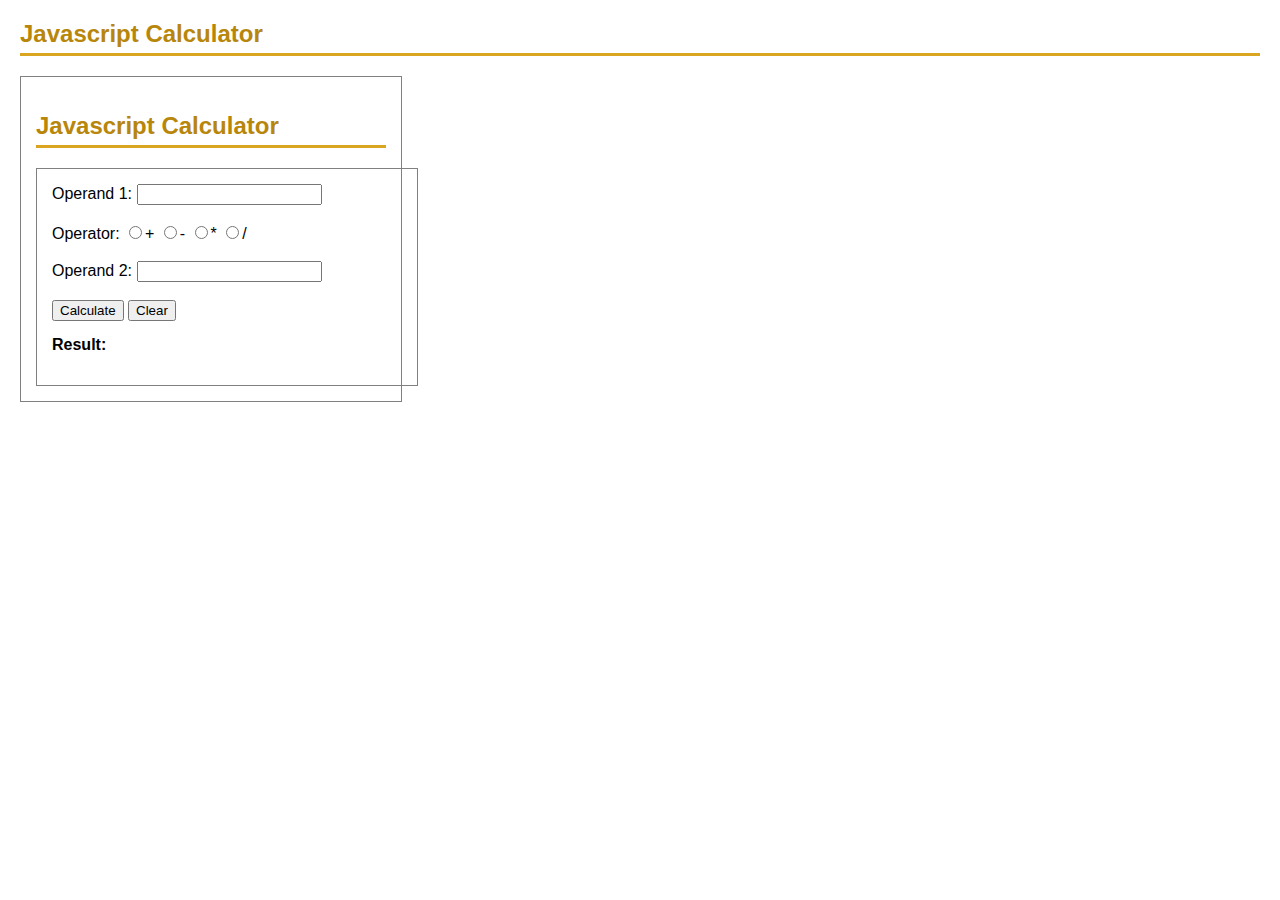
<file: calculator/index.html>
<!DOCTYPE html>
<head>
    <meta charset="UTF-8">
    <title>Javascript Calculator</title>
    <style>
        body {
            font-family: Arial, sans-serif;
            margin: 20px;
        }

        h2 {
            color: darkgoldenrod;
            border-bottom: 3px solid goldenrod;
            padding-bottom: 5px;
        }

        .box {
            border: 1px solid gray;
            padding: 15px;
            width: 350px;
        }

        label {
            display: inline-block;
            width: 80px;
        }
        
        .error {
            color:red;
            font-size: 14px;
        }

        .bottons {
            margin-top: 10px;
        }

        buttton {
            padding: 5px 10px;
            margin-right: 5px;
        }

        #result {
            margin-top: 15px;
            font-weight: bold;
        }
    </style>
</head>
<body>
    <h2>Javascript Calculator</h2>

    <div class="box"
</body>

<h2>Javascript Calculator</h2>

  <div class="box">
    Operand 1: <input id="num1"><span id="error1" class="error"></span><br><br>

    Operator:
    <input type="radio" name="op" value="+">+
    <input type="radio" name="op" value="-">-
    <input type="radio" name="op" value="*">*
    <input type="radio" name="op" value="/">/
    <span id="errorOp" class="error"></span><br><br>

    Operand 2: <input id="num2"><span id="error2" class="error"></span><br><br>

    <button onclick="calculate()">Calculate</button>
    <button onclick="clearAll()">Clear</button>

    <p id="result">Result:</p>
  </div>

  <script>
    function clearErrors() {
      document.getElementById("error1").textContent = "";
      document.getElementById("error2").textContent = "";
      document.getElementById("errorOp").textContent = "";
      document.getElementById("result").textContent = "Result:";
    }

    function calculate() {
      clearErrors();

      let n1 = document.getElementById("num1").value;
      let n2 = document.getElementById("num2").value;
      let op = document.querySelector("input[name='op']:checked");

      if (!n1) return document.getElementById("error1").textContent = "Operand 1 is required";
      if (!n2) return document.getElementById("error2").textContent = "Operand 2 is required";
      if (!op) return document.getElementById("errorOp").textContent = "Operator is required";
      if (isNaN(n1) || isNaN(n2)) return alert("Please enter numbers only");

      n1 = parseFloat(n1);
      n2 = parseFloat(n2);
      let answer;

      switch (op.value) {
        case "+": answer = n1 + n2; break;
        case "-": answer = n1 - n2; break;
        case "*": answer = n1 * n2; break;
        case "/":
          if (n2 === 0) return document.getElementById("error2").textContent = "Cannot divide by zero";
          answer = n1 / n2; break;
      }

      document.getElementById("result").textContent = "Result: " + answer;
    }

    function clearAll() {
      document.getElementById("num1").value = "";
      document.getElementById("num2").value = "";
      document.querySelectorAll("input[name='op']").forEach(r => r.checked = false);
      clearErrors();
    }
  </script>
</body>
</html>
</file>
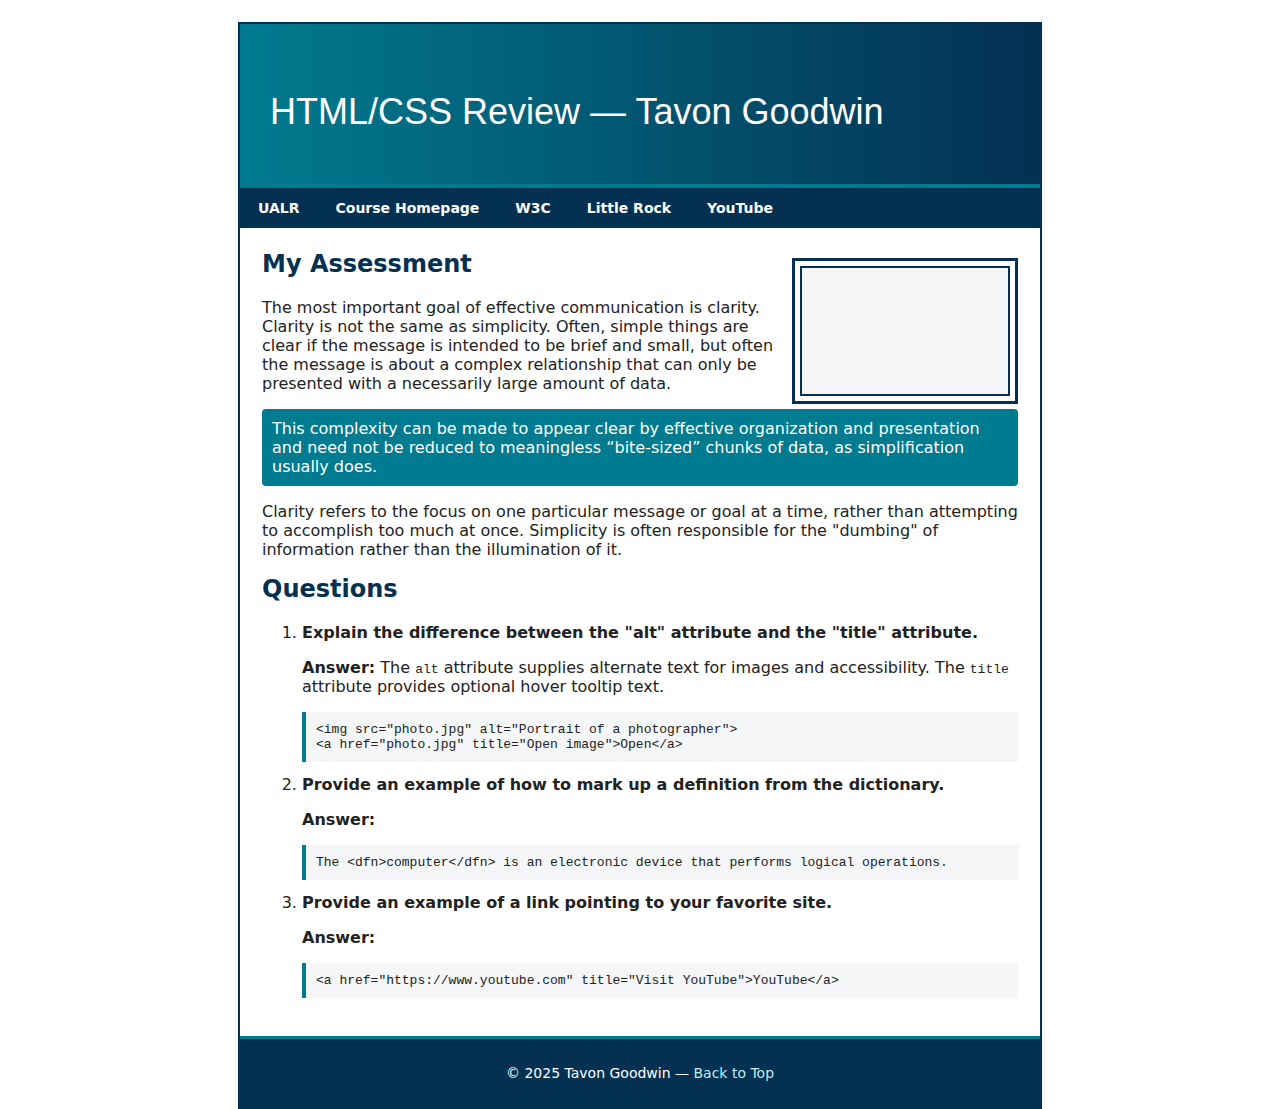
<file: html-css-review/index.html>
<!DOCTYPE html>
<html lang="en">
<head>
  <meta charset="utf-8">
  <meta name="author" content="Tavon Goodwin">
  <meta name="keywords" content="HTML, CSS, Web Development, UALR, Review">
  <meta name="description" content="HTML/CSS Review Assignment by Tavon Goodwin">
  <title>HTML/CSS Review — Tavon Goodwin</title>

  <meta name="viewport" content="width=device-width,initial-scale=1">

  <style>
    /* Standalone CSS so the file works immediately in the preview */
    :root{
      --navy:#043052;
      --teal:#007b8f;
      --teal-bright:#00b7c0;
      --light-grey:#e7e9ea;
      --white:#ffffff;
    }
    html,body{height:100%;margin:0;padding:0;font-family:Segoe UI,system-ui,Arial,Helvetica,sans-serif;color:#222;background:var(--white);}
    /* page background (SVG used inline below for compatibility, but keep repeat-x behavior) */
    body { background-image: linear-gradient(transparent, transparent); } /* fallback */
    #wrapper{
      width:800px;
      margin:22px auto;
      background:#fff;
      border:2px solid var(--navy);
      box-shadow:0 2px 6px rgba(0,0,0,0.08);
    }

    /* Header: using inline SVG so no external file needed */
    header .header-svg{ display:block; width:100%; height:160px; }

    nav{ background:var(--navy); border-top:4px solid var(--teal); }
    .nav-list{ list-style:none; margin:0; padding:0; overflow:hidden; }
    .nav-list li{ float:left; }
    .nav-list li a{
      display:block; padding:12px 18px; color:#fff; text-decoration:none; font-weight:600; font-size:14px;
    }
    .nav-list li a:hover, .nav-list li a:focus{
      background:var(--light-grey); color:var(--navy);
      outline: none;
    }
    nav::after{ content:""; display:block; clear:both; }

    main{ padding:22px; }
    .content-img{
      float:right; width:220px; max-width:30%; border:3px solid var(--navy); margin:8px 0 8px 12px; background:#fff;
    }

    .alert{ background:var(--teal); color:#fff; padding:10px; margin:10px 0; border-radius:4px; }

    h2{ color:var(--navy); margin-top:0; }
    h3{ color:#01697a; }
    h4{ color:#0099a4; }

    pre{ background:#f4f6f7; border-left:4px solid var(--teal); padding:10px; overflow-x:auto; font-family:Consolas, Monaco, monospace; font-size:13px; }

    footer{ clear:both; text-align:center; background:var(--navy); color:#fff; padding:12px; font-size:14px; border-top:3px solid var(--teal); }
    footer a{ color:#bfeef3; text-decoration:none; }
    footer a:hover{text-decoration:underline;}

    /* small responsive tweak */
    @media (max-width:840px){
      #wrapper{ width:100%; margin:0; border-left:none; border-right:none; box-shadow:none;}
      .content-img{ float:none; display:block; margin:12px auto;}
    }
  </style>
</head>
<body>
  <a id="top"></a>

  <div id="wrapper">

    <!-- HEADER with an inline SVG placeholder (replace later with your image file if you want) -->
    <header>
      <svg class="header-svg" viewBox="0 0 800 160" preserveAspectRatio="none" xmlns="http://www.w3.org/2000/svg" role="img" aria-label="Decorative header image">
        <defs>
          <linearGradient id="g1" x1="0" x2="1">
            <stop offset="0" stop-color="#007b8f"/>
            <stop offset="1" stop-color="#043052"/>
          </linearGradient>
        </defs>
        <rect width="800" height="160" fill="url(#g1)"></rect>
        <text x="30" y="100" fill="#fff" font-family="Segoe UI, Arial" font-size="36">HTML/CSS Review — Tavon Goodwin</text>
      </svg>

      <!-- NAVIGATION -->
      <nav aria-label="Main navigation">
        <ul class="nav-list">
          <li><a href="https://ualr.edu/" title="University of Arkansas at Little Rock">UALR</a></li>
          <li><a href="https://blackboard.ualr.edu/" title="Course Homepage">Course Homepage</a></li>
          <li><a href="https://validator.w3.org/" title="W3C Validator">W3C</a></li>
          <li><a href="https://www.littlerock.gov/" title="City of Little Rock">Little Rock</a></li>
          <li><a href="https://www.youtube.com" title="My favorite site">YouTube</a></li>
        </ul>
      </nav>
    </header>

    <!-- MAIN content -->
    <main>
     <section class="content">
        <!-- content image placeholder (SVG) -->
        <svg class="content-img"  viewBox="0 0 220 140" xmlns="http://www.w3.org/2000/svg" role="img" aria-label="Content image placeholder">
          <rect width="220" height="140" fill="#fff"/>
          <rect x="6" y="6" width="208" height="128" fill="#f4f6f7" stroke="#043052" stroke-width="2"></rect>
          <text x="110" y="74" fill="#043052" font-size="14" font-family="Segoe UI" text-anchor="middle"></text>
        </svg>

        <h2>My Assessment</h2>

        <p>
          The most important goal of effective communication is clarity. Clarity is not the same as simplicity.
          Often, simple things are clear if the message is intended to be brief and small, but often the message
          is about a complex relationship that can only be presented with a necessarily large amount of data.
        </p>

        <p class="alert">
          This complexity can be made to appear clear by effective organization and presentation and need not be
          reduced to meaningless “bite-sized” chunks of data, as simplification usually does.
        </p>

        <p>
          Clarity refers to the focus on one particular message or goal at a time, rather than attempting to
          accomplish too much at once. Simplicity is often responsible for the "dumbing" of information rather
          than the illumination of it.
        </p>

        <h2>Questions</h2>

        <ol class="questions">
          <li>
            <strong>Explain the difference between the "alt" attribute and the "title" attribute.</strong>
            <p><strong>Answer:</strong> The <code>alt</code> attribute supplies alternate text for images and accessibility. The <code>title</code> attribute provides optional hover tooltip text.</p>
            <pre><code>&lt;img src="photo.jpg" alt="Portrait of a photographer"&gt;
&lt;a href="photo.jpg" title="Open image"&gt;Open&lt;/a&gt;</code></pre>
          </li>

          <li>
            <strong>Provide an example of how to mark up a definition from the dictionary.</strong>
            <p><strong>Answer:</strong></p>
            <pre><code>The &lt;dfn&gt;computer&lt;/dfn&gt; is an electronic device that performs logical operations.</code></pre>
          </li>

          <li>
            <strong>Provide an example of a link pointing to your favorite site.</strong>
            <p><strong>Answer:</strong></p>
            <pre><code>&lt;a href="https://www.youtube.com" title="Visit YouTube"&gt;YouTube&lt;/a&gt;</code></pre>
          </li>
        </ol>
      </section>
    </main>

    <!-- FOOTER -->
    <footer>
      <p>© 2025 Tavon Goodwin — <a href="#top">Back to Top</a></p>
    </footer>
  </div>
</body>
</html>
</file>
